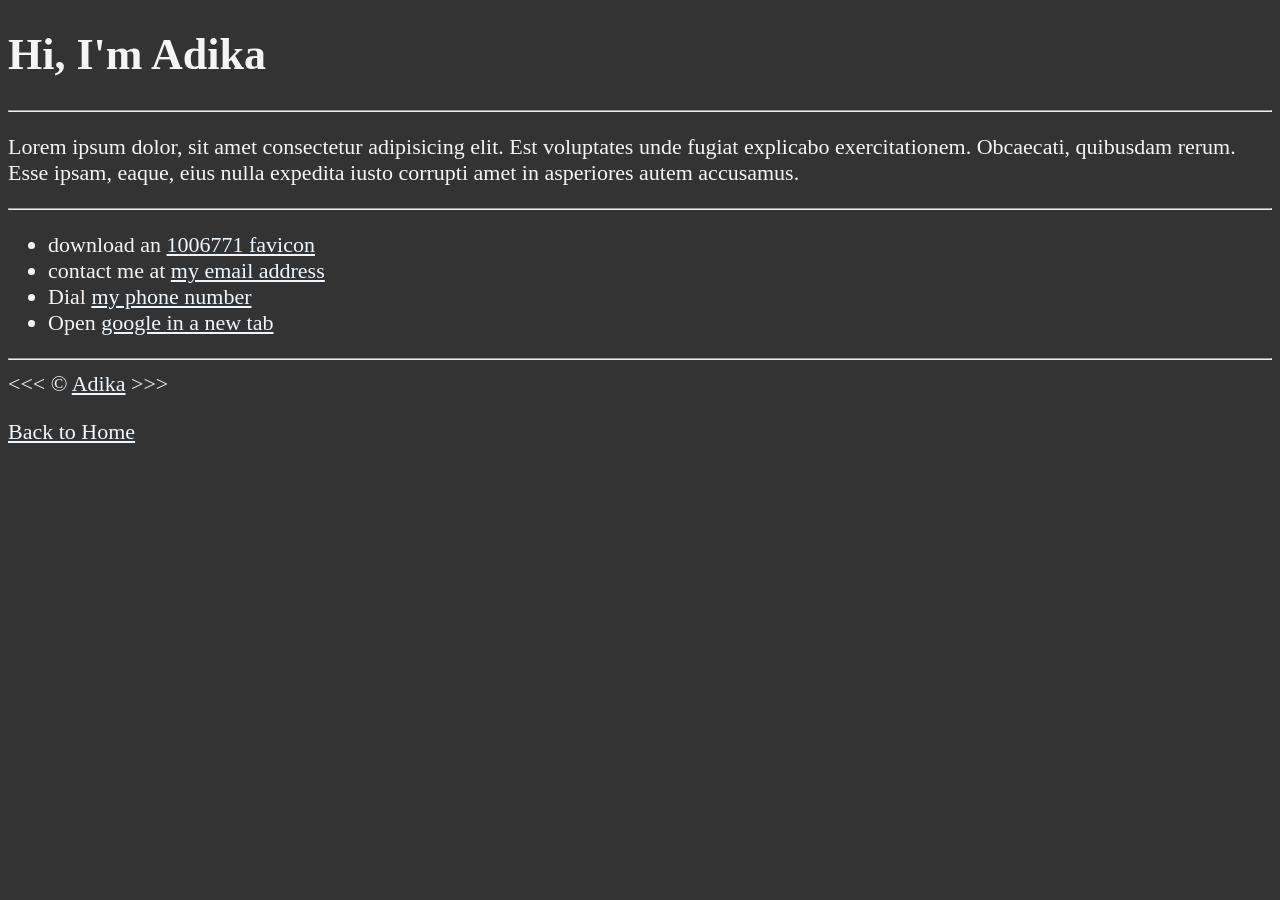
<file: about.html>
<!DOCTYPE html>
<html lang="en">

<head>
    <meta charset="UTF-8">
    <meta name="author" content="Adika">
    <meta name="description" content="Hi, I'm Adika. This page is about me">
    <title>About me</title>
    <link rel="icon" href="1006771.png" type="image/x-icon">
    <link rel="stylesheet" href="main.css" type="text/css">
</head>

<body>
    <h1>Hi, I'm Adika</h1>

    <hr>

    <p>
        Lorem ipsum dolor, sit amet consectetur adipisicing elit. Est voluptates unde fugiat explicabo exercitationem.
        Obcaecati, quibusdam rerum. Esse ipsam, eaque, eius nulla expedita iusto corrupti amet in asperiores autem accusamus.
    </p>

    <hr>

    <ul>
        <li>download an <a href="1006771.png" download>1006771 favicon</a></li>
   <li>
       contact me at <a href="mailto:adika@example.com">my email address</a>
   </li>
   <li>
       Dial <a href="tel:+2341234567890">my phone number</a> 
   </li>
   <li> 
       Open <a href="https://www.google.com/" target="_blank">google in a new tab</a>
   </li>
</ul>

    <hr>
    &lt;&lt;&lt; &copy; <a href="about.html">Adika</a> &gt;&gt;&gt;
    <p>
        <a href="/">Back to Home</a>
    </p>
</body>

</html>
</file>
<file: main.css>
html {
                font-size: 22px;
            }

            body {
                background-color: #333;
                color: whitesmoke;
            }

a {
                color: aliceblue;
}

a:visited {
                color: lightgray;
}

a:hover, a:active {
                color: #eee;
}

table, tr, th, td, caption {
    border: 1px solid #eee;
    font-family: 'Colour New',Courier, monospace;
    border-collapse: collapse;
    padding: 0.5rem;
}
</file>
